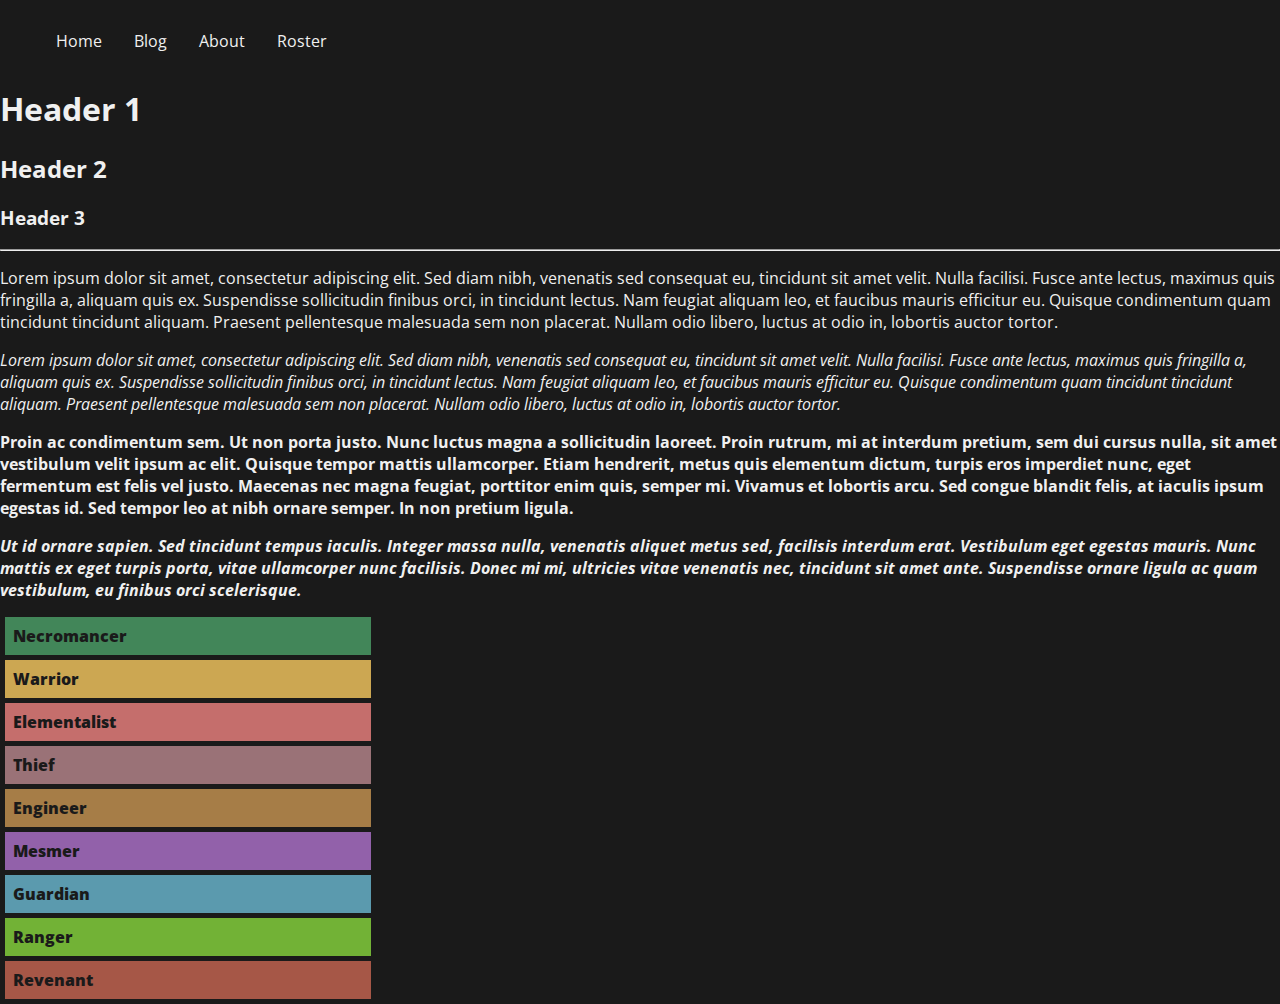
<file: style.html>
<!DOCTYPE html>
<html>
    <head>
        <base href="/">
        
        <link rel="stylesheet" type="text/css" href="css/global.css">
        <link rel='stylesheet' type='text/css' href='https://fonts.googleapis.com/css?family=Open+Sans:400,400italic,600,600italic'>
    </head>
    
    <body>
        <div id="navbar">
            <ul>
                <li><a href="">Home</a></li>
                <li><a href="">Blog</a></li>
                <li><a href="">About</a></li>
                <li><a href="">Roster</a></li>
            </ul>
        </div>
        
        <h1>Header 1</h1>
        <h2>Header 2</h2>
        <h3>Header 3</h3>
        
        <hr/>
        
        <p>Lorem ipsum dolor sit amet, consectetur adipiscing elit. Sed diam nibh, venenatis sed consequat eu, tincidunt sit amet velit. Nulla facilisi. Fusce ante lectus, maximus quis fringilla a, aliquam quis ex. Suspendisse sollicitudin finibus orci, in tincidunt lectus. Nam feugiat aliquam leo, et faucibus mauris efficitur eu. Quisque condimentum quam tincidunt tincidunt aliquam. Praesent pellentesque malesuada sem non placerat. Nullam odio libero, luctus at odio in, lobortis auctor tortor.</p>
        
        <p><i>Lorem ipsum dolor sit amet, consectetur adipiscing elit. Sed diam nibh, venenatis sed consequat eu, tincidunt sit amet velit. Nulla facilisi. Fusce ante lectus, maximus quis fringilla a, aliquam quis ex. Suspendisse sollicitudin finibus orci, in tincidunt lectus. Nam feugiat aliquam leo, et faucibus mauris efficitur eu. Quisque condimentum quam tincidunt tincidunt aliquam. Praesent pellentesque malesuada sem non placerat. Nullam odio libero, luctus at odio in, lobortis auctor tortor.</i></p>
        
        <p><b>Proin ac condimentum sem. Ut non porta justo. Nunc luctus magna a sollicitudin laoreet. Proin rutrum, mi at interdum pretium, sem dui cursus nulla, sit amet vestibulum velit ipsum ac elit. Quisque tempor mattis ullamcorper. Etiam hendrerit, metus quis elementum dictum, turpis eros imperdiet nunc, eget fermentum est felis vel justo. Maecenas nec magna feugiat, porttitor enim quis, semper mi. Vivamus et lobortis arcu. Sed congue blandit felis, at iaculis ipsum egestas id. Sed tempor leo at nibh ornare semper. In non pretium ligula.</b></p>
        
        <p><i><b>Ut id ornare sapien. Sed tincidunt tempus iaculis. Integer massa nulla, venenatis aliquet metus sed, facilisis interdum erat. Vestibulum eget egestas mauris. Nunc mattis ex eget turpis porta, vitae ullamcorper nunc facilisis. Donec mi mi, ultricies vitae venenatis nec, tincidunt sit amet ante. Suspendisse ornare ligula ac quam vestibulum, eu finibus orci scelerisque.</b></i></p>
        
        <div class="spec" style="background-color: #428659">Necromancer</div>
        <div class="spec" style="background-color: #CCA752">Warrior</div>
        <div class="spec" style="background-color: #C56E6C">Elementalist</div>
        <div class="spec" style="background-color: #9A7277">Thief</div>
        <div class="spec" style="background-color: #A67D47">Engineer</div>
        <div class="spec" style="background-color: #9261AA">Mesmer</div>
        <div class="spec" style="background-color: #5B9AAE">Guardian</div>
        <div class="spec" style="background-color: #72B236">Ranger</div>
        <div class="spec" style="background-color: #A65747">Revenant</div>
        
    </body>
</html>
</file>
<file: css/global.css>
body {
    color: #F0F0F0;
    background-color: #1A1A1A;
    font-family: 'Open Sans', sans-serif;
    
    margin: 0;
}

.center {
    width: 70%;
    margin: 0 auto;
}

.spec {
    width: 350px;
    
    color: #1A1A1A;
    font-weight: 800;
    
    padding: 8px;
    margin: 5px;
}

.postPreviewBlock {
    width: 33.3%;
    height: 300px;
    
    display: inline-block;
    float: left;
}

#banner {
    padding: 8px;
    height: 250px;
}

#navbar {
    overflow: auto;
    list-style-type: none;
    
    padding: 0;
    margin: 0;
}

#navbar li {
    display: inline;
    float: left;
}

#navbar a {
    display: block;
    text-decoration: none;
    color: #F0F0F0;
    
    padding: 14px 16px;
}

#navbar a:hover {
    color: darkkhaki;
}
</file>
